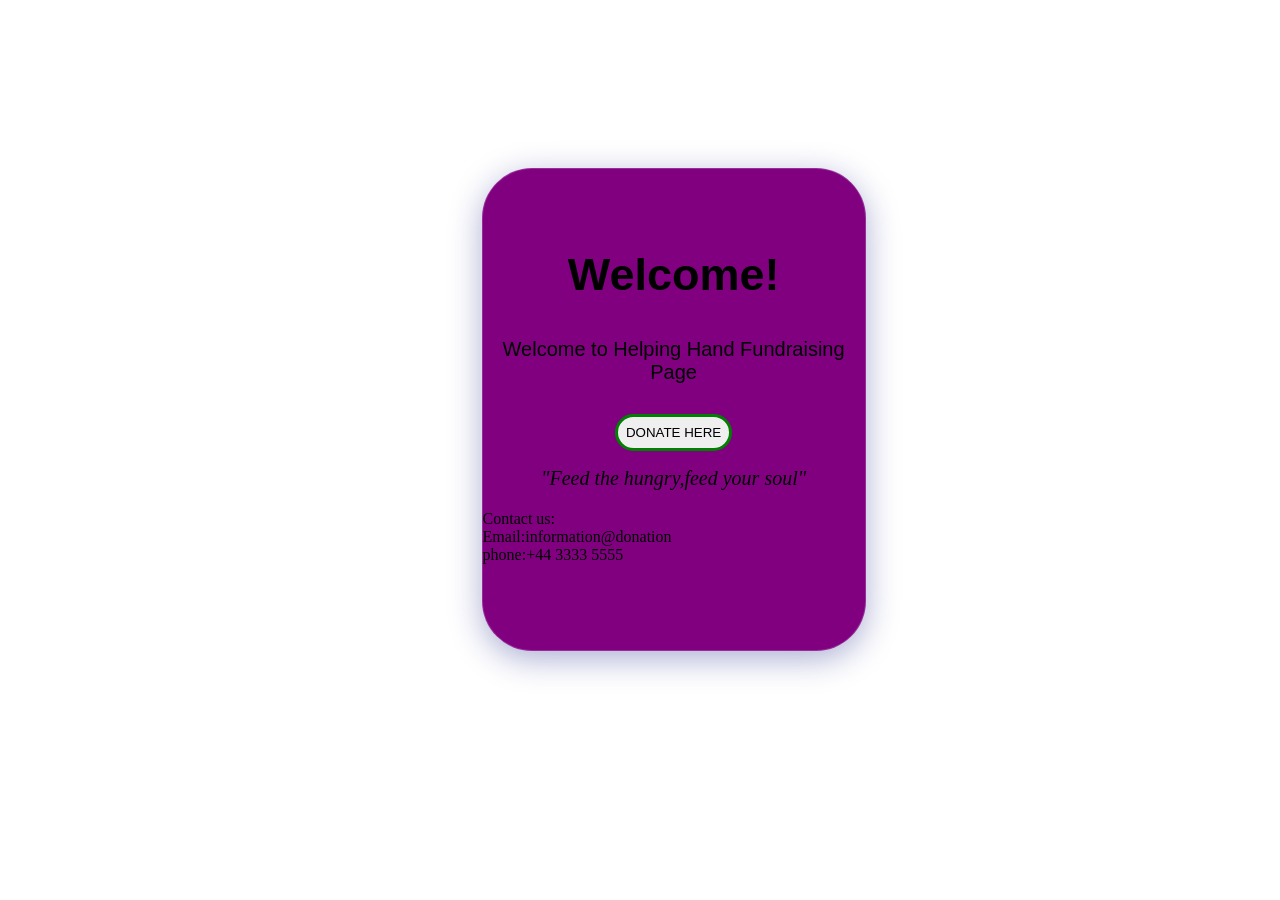
<file: index.html>
<!DOCTYPE html>
<html>
<head>
    <meta charset="UTF-8">
    <title>Homepage</title>
    <link rel="stylesheet" href="style.css">
    
</head>
<body>
   
    
    
    <div class="whole">
        <div class="heading">
            <h2>Welcome!</h2>
        </div>
        <div class="mssg">
            <p> Welcome to Helping Hand Fundraising Page</p>
        </div>
        <div class="btn">
            <a href="details.html" ><button type="button">DONATE HERE</button></a>
            <blockquote><em style="font-size: 20px;"> "Feed the hungry,feed your soul"</em></blockquote>
        </div class="contact">
        <p>Contact us:<br>
            Email:information@donation<br>
            phone:+44 3333 5555<br>
        </p>
    </div>   
    
</body>
</html>
</file>
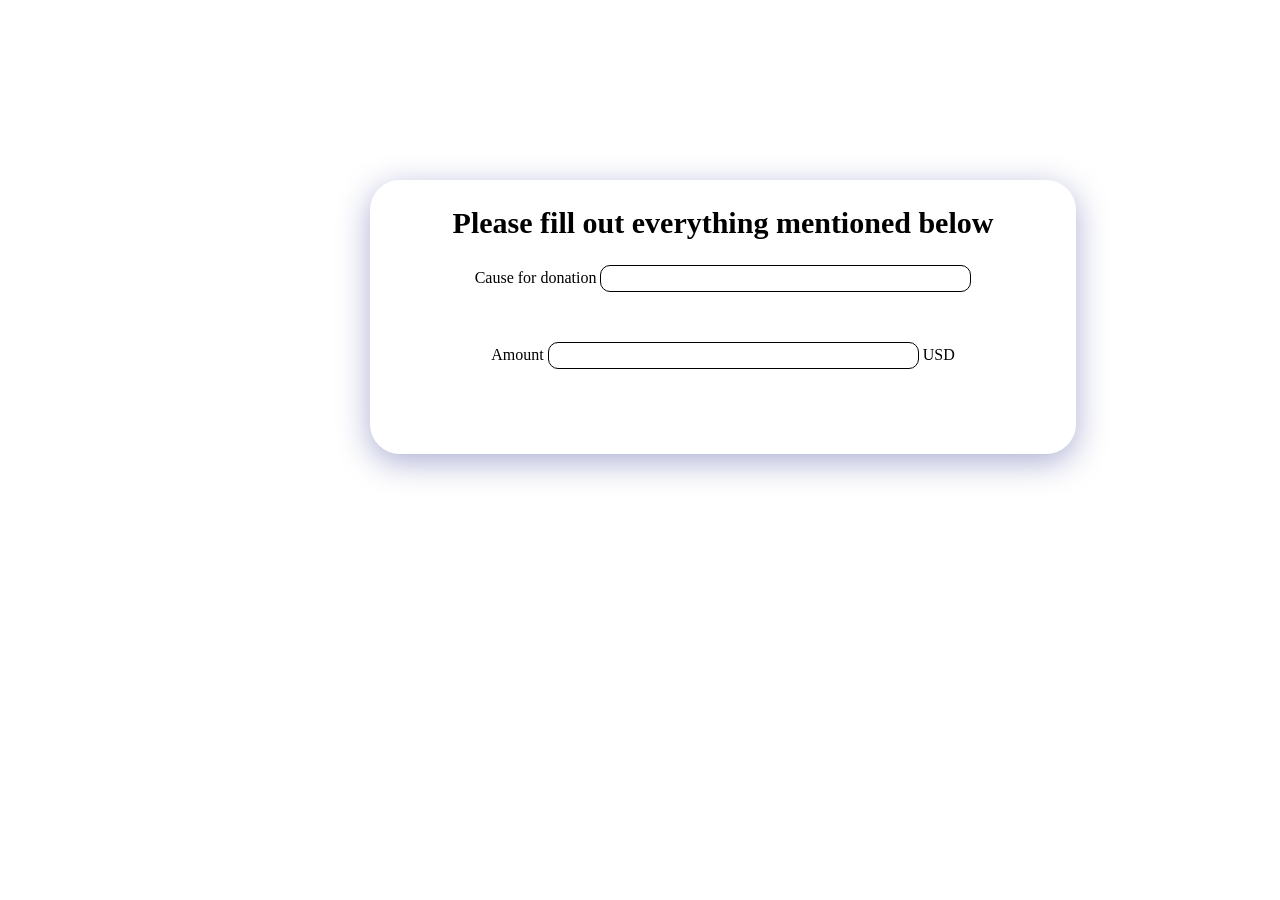
<file: details.html>
<!DOCTYPE html>
<html>
<head>
    <meta charset="UTF-8">
    <title>Personal Details</title>
    <link rel="stylesheet" href="detail.css">
</head>
<body>
        <div class="heading">
            <h2>Please fill out everything mentioned below</h2>
        </div>
<div id="smart-button-container">
    <div style="text-align: center"><label for="description">Cause for donation </label><input type="text" name="descriptionInput" id="description" maxlength="127" value=""></div>
      <p id="descriptionError" style="visibility: hidden; color:red; text-align: center;">Please enter a description</p>
    <div style="text-align: center"><label for="amount">Amount </label><input name="amountInput" type="number" id="amount" value="" ><span> USD</span></div>
      <p id="priceLabelError" style="visibility: hidden; color:red; text-align: center;">Please enter a price</p>
    <div id="invoiceidDiv" style="text-align: center; display: none;"><label for="invoiceid"> </label><input name="invoiceid" maxlength="127" type="text" id="invoiceid" value="" ></div>
      <p id="invoiceidError" style="visibility: hidden; color:red; text-align: center;">Please enter an Invoice ID</p>
    <div style="text-align: center; margin-top: 0.625rem;" id="paypal-button-container"></div>
  </div>
  
  <script src="https://www.paypal.com/sdk/js?client-id=AVCsGN2iL0JJFuo1Vu5TNVMJPCbCRQG1iIjVxvuvNFmRJnxyKg9xpVsx_ZcUrdZU-fDy28LJD1GSlS5v&currency=USD" data-sdk-integration-source="button-factory"></script>
  <script src="payment.js"></script>
  
</body>
</html>
</file>
<file: style.css>
html{
    background-image:url("https://png.pngtree.com/thumb_back/fh260/background/20200714/pngtree-modern-double-color-futuristic-neon-background-image_351866.jpg");
    background-size:cover;
    background-repeat: no-repeat;
    width:100%;
    height:100%;
}
.heading{
    font-family:'Segoe UI', Tahoma,  Verdana, sans-serif, cursive;
    text-align:center;
    font-size:30px;
}
.heading h2{
    margin-top:5%;
    margin-top:10px;
    text-align: center;
}
.mssg{
    font-family:'Franklin Gothic Medium', 'Arial Narrow', Arial, sans-serif, cursive;
    text-align:center;
    margin-bottom:30px;
    font-size: 20px;    
}
button:hover{
    background-color:yellow;
}
button{
    border-radius: 50px;
    padding:8px;
    border:3px solid green;
   

}
.contact{
    font-size: cursive;
}
.btn{
    margin:0;
    position:relative;
    top:100%;
    margin-bottom:20px;
    text-align: center;
}
.whole{
    box-shadow: 0 8px 32px 0 rgba( 31, 38, 135, 0.37 );
    background-color: purple;
    border-radius: 50px;
    border: 1px solid rgba( 255, 255, 255, 0.18 );   
    position:absolute;
    left:40%;
    padding: 70px 0;
}
body{
    position: absolute;
    padding: 160px 0;
    left:17%;
    width:50%;
}
</file>
<file: detail.css>
body{
    background-image:url("https://image.shutterstock.com/image-photo/old-brick-black-color-wall-260nw-1605128917.jpg");
    background-size:cover;
    text-align:center;
}
body{
    box-shadow: 0 8px 32px 0 rgba( 31, 38, 135, 0.37 );
    
    border-radius:30px;
    border: 1px solid rgba( 254, 254, 254, 0.18 );
    width:55%;
    position:absolute;
    margin-top:180px;
    margin-left:370px;
    align-items:center;
}
.heading{
    text-align:center;
    font-family:"Brush Script MT", cursive;
    font-size: 20px;
    
}
.mssg{
    margin-left: 100px;
    margin-bottom:30px;
    font-family:"Brush Script MT", cursive;
    font-size: 20px;
}
input{
    border-radius: 10px;
    border: 1px solid black;
    padding: 5px 100px;
}
button{
    border-radius: 55px;
}
.btn{
    position:relative;
    left:28%;
    margin-bottom:20px;
    margin-top:20px;
}
button:hover{
    background-color:rgb(23, 205, 231);
}
#smart-button-container input:hover{
    background-color: #eabf9f;
}
</file>
